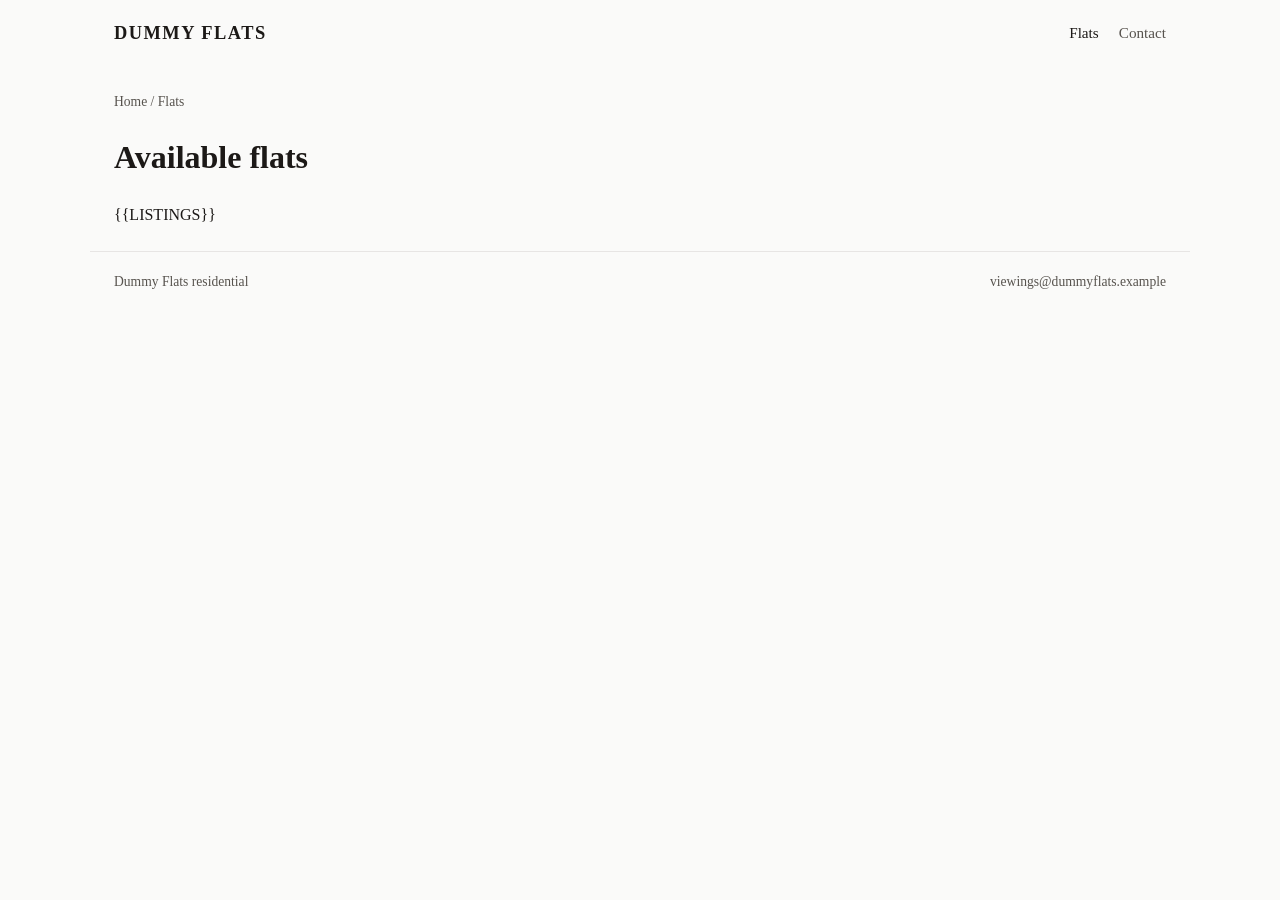
<file: website/index.html>
<!DOCTYPE html>
<html lang="en">
  <head>
    <meta charset="utf-8" />
    <meta name="viewport" content="width=device-width, initial-scale=1" />
    <title>Listings · Dummy Flats</title>
    <link rel="stylesheet" href="./css/styles.css" />
  </head>
  <body>
    <header class="site-header">
      <a class="brand" href="./index.html">Dummy Flats</a>
      <nav class="nav">
        <a href="./index.html" aria-current="page">Flats</a>
        <a href="#contact">Contact</a>
      </nav>
    </header>
    <main class="page">
      <p class="crumbs">Home / Flats</p>
      <h1>Available flats</h1>
      <div id="listing-grid" class="listing-grid">{{LISTINGS}}</div>
    </main>
    <footer class="site-footer">
      <span>Dummy Flats residential</span>
      <span id="contact">viewings@dummyflats.example</span>
    </footer>
  </body>
</html>
</file>
<file: website/css/styles.css>
:root {
  --ink: #1c1917;
  --muted: #57534e;
  --line: #e7e5e4;
  --paper: #fafaf9;
  --accent: #0f766e;
  --accent-dark: #115e59;
  --gold: #b45309;
  --white: #fff;
}

* {
  box-sizing: border-box;
}

html,
body {
  margin: 0;
  min-height: 100%;
}

body {
  font-family: "Iowan Old Style", "Palatino Linotype", Palatino, Georgia, serif;
  color: var(--ink);
  background: var(--paper);
  line-height: 1.5;
}

a {
  color: inherit;
}

.site-header,
.site-footer {
  max-width: 1100px;
  margin: 0 auto;
  padding: 1.25rem 1.5rem;
  display: flex;
  align-items: center;
  justify-content: space-between;
  gap: 1rem;
}

.brand {
  font-size: 1.15rem;
  letter-spacing: 0.08em;
  text-transform: uppercase;
  text-decoration: none;
  font-weight: 700;
}

.nav {
  display: flex;
  gap: 1.25rem;
  font-size: 0.95rem;
}

.nav a {
  text-decoration: none;
  color: var(--muted);
}

.nav a:hover,
.nav a[aria-current="page"] {
  color: var(--ink);
}

.hero-strip {
  border-top: 1px solid var(--line);
  border-bottom: 1px solid var(--line);
  background: var(--white);
}

.hero-strip inner,
.page {
  max-width: 1100px;
  margin: 0 auto;
  padding: 1.5rem;
}

.crumbs {
  font-size: 0.85rem;
  color: var(--muted);
  margin: 0 0 1rem;
}

.crumbs a {
  color: var(--accent);
  text-decoration: none;
}

.listing-grid {
  display: grid;
  grid-template-columns: repeat(auto-fill, minmax(260px, 1fr));
  gap: 1.25rem;
}

.listing-card {
  background: var(--white);
  border: 1px solid var(--line);
  text-decoration: none;
  display: flex;
  flex-direction: column;
  overflow: hidden;
}

.listing-card:hover {
  border-color: var(--accent);
}

.listing-card .photo {
  height: 160px;
  background-size: cover;
  background-position: center;
}

.listing-card .body {
  padding: 1rem;
}

.listing-card h2 {
  margin: 0 0 0.35rem;
  font-size: 1.15rem;
}

.listing-card p {
  margin: 0;
  color: var(--muted);
  font-size: 0.95rem;
}

.detail-layout {
  display: grid;
  grid-template-columns: 1.4fr 1fr;
  gap: 1.75rem;
  align-items: start;
}

.gallery {
  min-height: 360px;
  background: #d6d3d1 center / cover no-repeat;
  border: 1px solid var(--line);
}

.facts-panel {
  background: var(--white);
  border: 1px solid var(--line);
  padding: 1.5rem;
}

.facts-panel h1,
.facts-panel h2,
.facts-panel h3 {
  margin: 0 0 0.5rem;
}

.cta {
  display: inline-block;
  margin-top: 1.25rem;
  background: var(--accent);
  color: var(--white);
  text-decoration: none;
  padding: 0.7rem 1.1rem;
  font-size: 0.9rem;
  letter-spacing: 0.04em;
  text-transform: uppercase;
}

.cta:hover {
  background: var(--accent-dark);
}

.site-footer {
  color: var(--muted);
  font-size: 0.85rem;
  border-top: 1px solid var(--line);
}

.site-footer .layout-note {
  font-family: ui-monospace, SFMono-Regular, Menlo, Consolas, monospace;
  font-size: 0.75rem;
}

/* Shared visual treatment so values stay readable across markup variants */
#listing-overview [data-field="price"],
#listing-overview .price,
#listing-overview .asking-price,
#listing-overview .offer-amount,
#listing-overview .sale-figure,
#listing-overview .cost-badge,
#flat-facts [data-field="price"],
#flat-facts .price,
#flat-facts .asking-price,
#flat-facts .offer-amount,
#flat-facts .sale-figure,
#flat-facts .cost-badge {
  color: var(--gold);
  font-size: 1.65rem;
  font-weight: 700;
  text-decoration: none;
  display: block;
  margin: 0 0 0.75rem;
}

#listing-overview [data-field="name"],
#listing-overview .name,
#listing-overview .property-title,
#listing-overview .unit-heading,
#listing-overview .listing-name,
#listing-overview .home-label,
#flat-facts [data-field="name"],
#flat-facts .name,
#flat-facts .property-title,
#flat-facts .unit-heading,
#flat-facts .listing-name,
#flat-facts .home-label {
  font-size: 1.7rem;
  font-weight: 700;
  display: block;
  margin: 0 0 0.85rem;
  text-decoration: none;
}

#listing-overview [data-field="livingSpace"],
#listing-overview .living-space,
#listing-overview .area-m2,
#listing-overview .floor-area,
#listing-overview .space-chip,
#listing-overview .sqm-value,
#flat-facts [data-field="livingSpace"],
#flat-facts .living-space,
#flat-facts .area-m2,
#flat-facts .floor-area,
#flat-facts .space-chip,
#flat-facts .sqm-value {
  color: var(--muted);
  display: block;
  margin: 0 0 0.65rem;
  text-decoration: none;
}

#listing-overview [data-field="id"],
#listing-overview .id,
#listing-overview .listing-ref,
#listing-overview .object-key,
#listing-overview .sku,
#listing-overview .ref-code,
#flat-facts [data-field="id"],
#flat-facts .id,
#flat-facts .listing-ref,
#flat-facts .object-key,
#flat-facts .sku,
#flat-facts .ref-code {
  font-family: ui-monospace, SFMono-Regular, Menlo, Consolas, monospace;
  font-size: 0.85rem;
  color: var(--muted);
  display: block;
  text-decoration: none;
}

dl.kv {
  margin: 0;
}

dl.kv dt {
  font-size: 0.75rem;
  text-transform: uppercase;
  letter-spacing: 0.08em;
  color: var(--muted);
  margin-top: 0.75rem;
}

dl.kv dd {
  margin: 0.15rem 0 0;
}

table.specs {
  width: 100%;
  border-collapse: collapse;
}

table.specs th {
  text-align: left;
  font-weight: 500;
  color: var(--muted);
  padding: 0.4rem 0.6rem 0.4rem 0;
}

table.specs td {
  padding: 0.4rem 0;
}

ul.bullets {
  list-style: none;
  margin: 0;
  padding: 0;
}

ul.bullets li {
  margin: 0.4rem 0;
}

@media (max-width: 800px) {
  .detail-layout {
    grid-template-columns: 1fr;
  }

  .gallery {
    min-height: 220px;
  }
}
</file>
